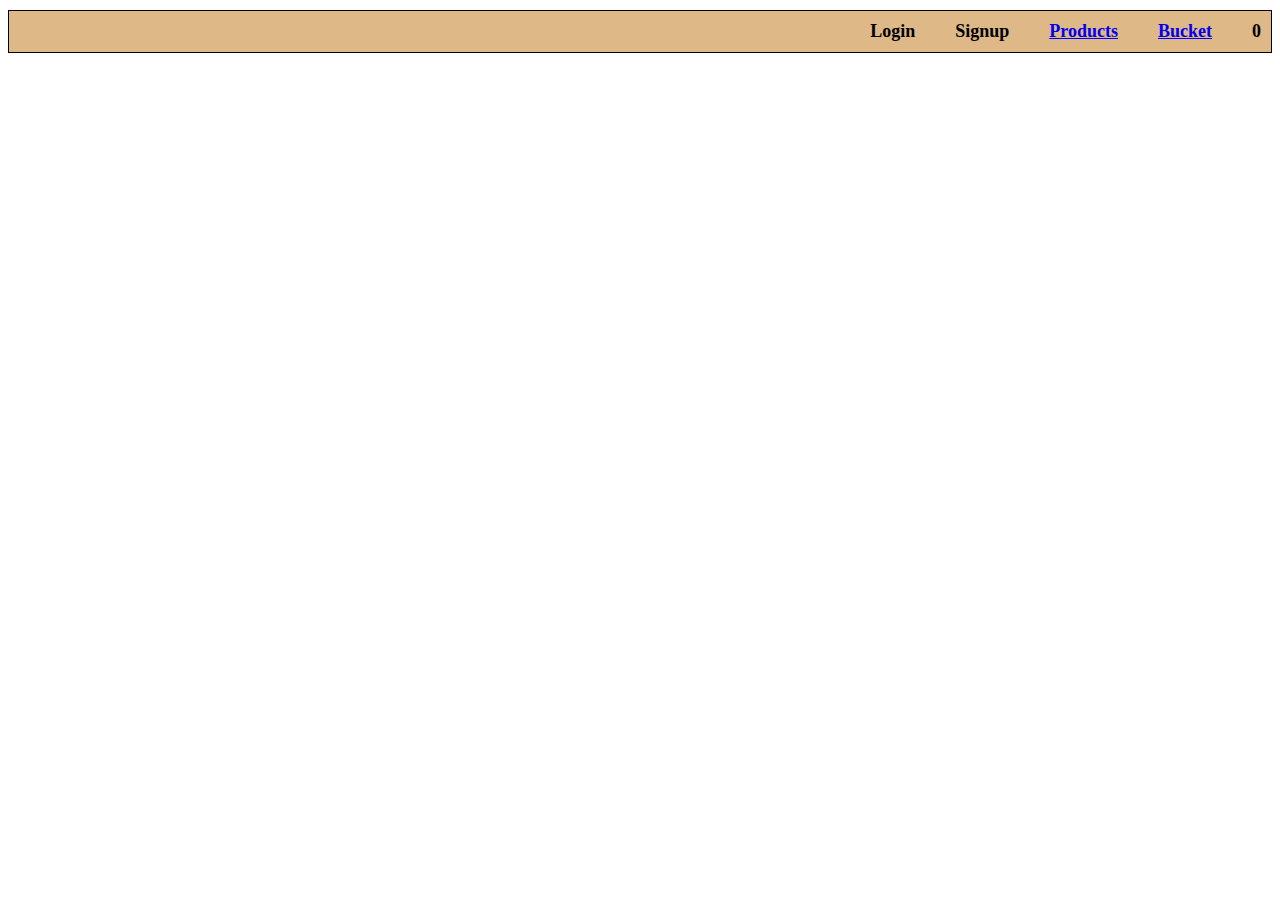
<file: index.html>
<!DOCTYPE html>
<html lang="en">
  <head>
    <meta charset="UTF-8" />
    <meta http-equiv="X-UA-Compatible" content="IE=edge" />
    <meta name="viewport" content="width=device-width, initial-scale=1.0" />
    <link rel="stylesheet" href="./style/index.css">
    <title>Home</title>
  </head>

  <body>
    <div id="navbar">
      <!--Add navbar divs here-->
      <div>Login</div>
      <div>Signup</div>
      <div><a href="checkout.html">Products</a></div>
      <div><a href="bucket.html">Bucket</a></div>
      <!-- Link to bucket.html -->
      <div id="coffee_count">0
        <!--Show total number of coffee added to bucket here, do not add anything only Total count. Not even "Count - 5" but like this "5" -->
      </div>
    </div>

    <div id="menu">
      <!--Show coffee list here in grid format-->
      <!-- add an add to bucket button to each item, give it HTML id as 'add_to_bucket' -->
      <!-- <button id="add_to_bucket">Add to Bucket</button> -->
    </div>
  </body>
</html>

<script src="./scripts/index.js"></script>
</file>
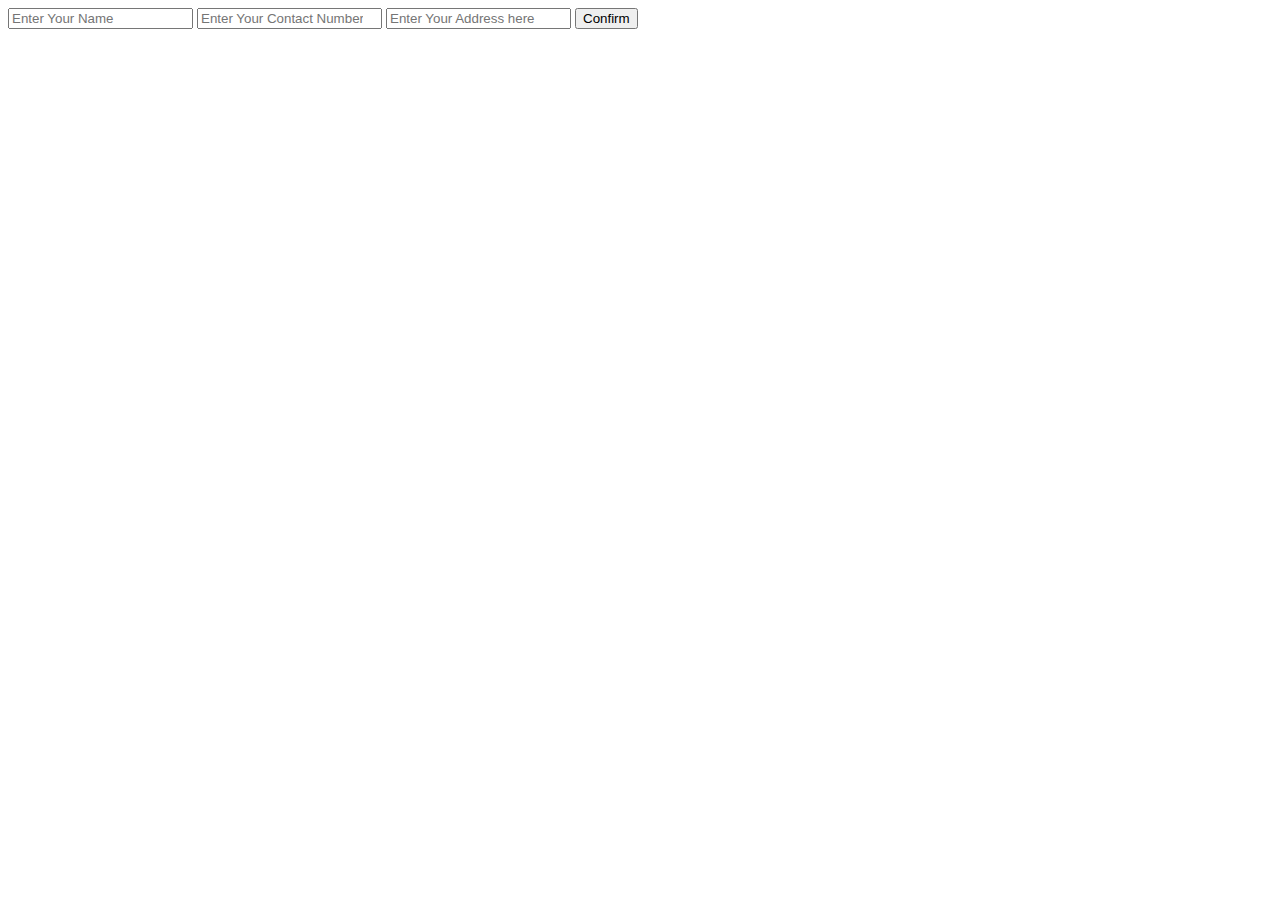
<file: checkout.html>
<!DOCTYPE html>
<html lang="en">
  <head>
    <meta charset="UTF-8" />
    <meta http-equiv="X-UA-Compatible" content="IE=edge" />
    <meta name="viewport" content="width=device-width, initial-scale=1.0" />
    <title>Checkout</title>
  </head>

  <body>
    <div id="order-form">
      <!--Add your form html element here-->
      <input type="text" id="name" placeholder="Enter Your Name">
      <input type="number" id="number" placeholder="Enter Your Contact Number">
      <input type="text" id="address" placeholder="Enter Your Address here">
      <!--In form, give #name,#number and #address as HTML id's to relevant input elements -->
      <button id="confirm">Confirm</button>
      <!-- confirm button with id "confirm" -->
    </div>
  </body>
</html>

<script src="./scripts/checkout.js"></script>
</file>
<file: style/index.css>
#navbar{
    display: flex;
    justify-content: flex-end;
    gap: 40px;
    border: 1px solid black;
    padding: 10px;
    margin: 10px 0px 10px 0px;
    background-color: burlywood;
    font-size: large;
    font-weight: bolder;
}

.images{
    width: 300px;
    height: 300px;
}
#menu{
    display: grid;
    grid-template-columns: repeat(3, 1fr);
    gap: 40px;
    
}

#menu div{
    padding: 20px;
    border: 3px solid burlywood;
}

/* media for mid screen ipad etc */
@media only screen and (max-width:780px ) and (min-width: 421px)
{

    #navbar {
        width: 100%;
    }
    .images{
        width: 200px;
        height: 200px;
    }
    #menu{
        display: grid;
        grid-template-columns: repeat(2, 1fr);
        gap: 30px;
        
    }

    #menu div{
        padding: 20px;
        border: 3px solid burlywood;
    }
    
}

/* media for small screen mobile etc */
@media only screen and (max-width:420px ) and (min-width: 50px)
{
    .images{
        width: 100px;
        height: 100px;
    }
    #menu{
        display: grid;
        grid-template-columns: repeat(1, 1fr);
        gap: 20px;
        
    }

    #menu div{
        padding: 20px;
        border: 3px solid burlywood;
    }
    
}
</file>
